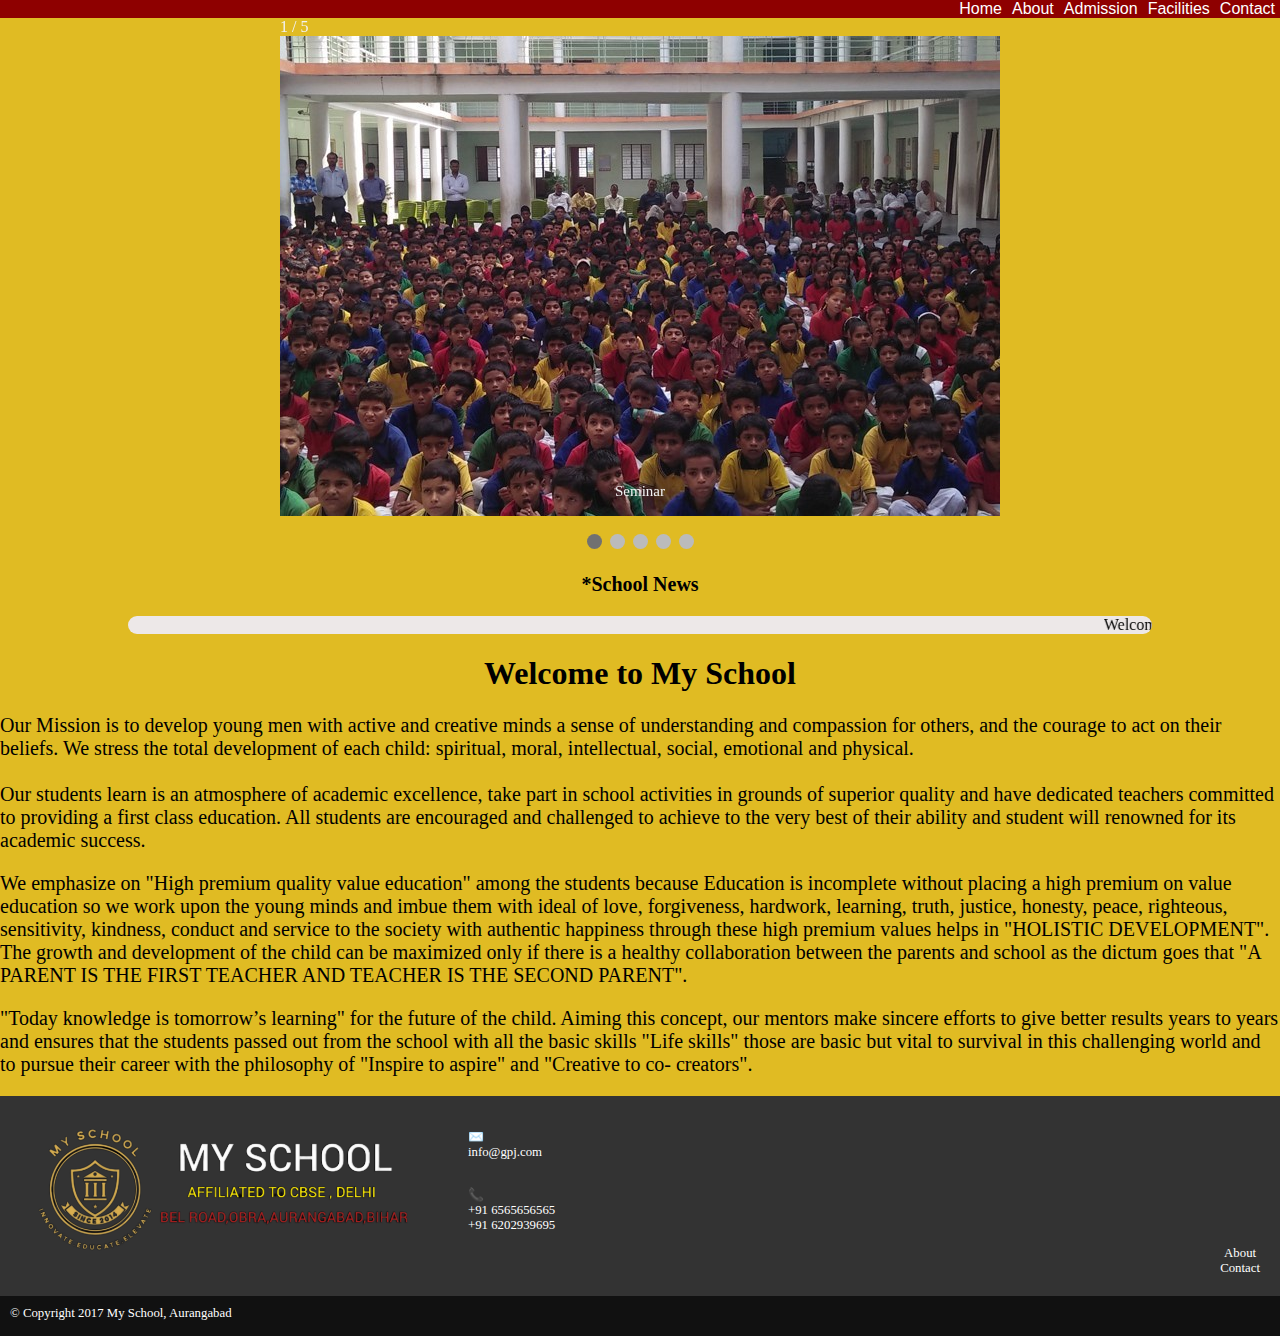
<file: index.html>
<html>
    <head>
      <link rel="stylesheet" type="text/css" href="assets/css/nav.css">
      <title>LPS</title>
        <script src=""></script>
        <style type="text/css">                   


.mySlides {display: none;}
img {vertical-align: middle;}

/* Slideshow container */
.slideshow-container {
  max-width: 1000px;
  position: relative;
  margin: auto;
}

/* Caption text */
.text {
  color: #f2f2f2;
  font-size: 15px;
  padding: 8px 12px;
  position: absolute;
  bottom: 8px;
  width: 100%;
  text-align: center;
}

/* Number text (1/3 etc) */
.numbertext {
  color: #f2f2f2;
}

/* The dots/bullets/indicators */
.dot {
  height: 15px;
  width: 15px;
  margin: 0 2px;
  background-color: #bbb;
  border-radius: 50%;
  display: inline-block;
  transition: background-color 0.6s ease;
}

.active {
  background-color: #717171;
}

/* Fading animation */
.fade {
  animation-name: fade;
  animation-duration: 1.5s;
}

@keyframes fade {
  from {opacity: .4} 
  to {opacity: 1}
}

/* On smaller screens, decrease text size */
@media only screen and (max-width: 300px) {
  .text {font-size: 11px}

  
}

            marquee{
              background: #ede8e8;
              width:80%;
              border-radius: 10px;
              
            }

        </style>
    </head>
    <body>

        <!-- This is a Nav-Bar-->
        <div class="nav-bar">
          <li><a href="contact.html">Contact</a></li>
          <li><a href="facilities.html">Facilities</a></li>
          <li><a href="admission.html">Admission</a></li>
          <li><a href="about.html">About</a></li>
          <li><a href="index.html">Home</a></li>
    </div><br>


<div class="slideshow-container">

<div class="mySlides fade">
  <div class="numbertext">1 / 5</div>
  <img src="assets/products/lps1.jpg" style="width:100%">
  <div class="text">Seminar</div>
</div>

<div class="mySlides fade">
  <div class="numbertext">2 / 5</div>
  <img src="assets/products/lps2.jpg" style="width:100%">
  <div class="text">Swachta Bharat</div>
</div>

<div class="mySlides fade">
  <div class="numbertext">3 / 5</div>
  <img src="assets/products/lps3.jpg" style="width:100%">
  <div class="text">Rangooli</div>
</div>

<div class="mySlides fade">
    <div class="numbertext">4 / 5</div>
    <img src="assets/products/lps4.jpg" style="width:100%">
    <div class="text">Prize Distribution</div>
  </div>

  <div class="mySlides fade">
    <div class="numbertext">5 / 5</div>
    <img src="assets/products/lps5.jpg" style="width:100%">
    <div class="text">Group Photo</div>
  </div>

</div>
<br>

<div style="text-align:center">
  <span class="dot"></span> 
  <span class="dot"></span> 
  <span class="dot"></span>
  <span class="dot"></span> 
  <span class="dot"></span> 
</div>


        <script>
            let slideIndex = 0;
            showSlides();
            
            function showSlides() {
              let i;
              let slides = document.getElementsByClassName("mySlides");
              let dots = document.getElementsByClassName("dot");
              for (i = 0; i < slides.length; i++) {
                slides[i].style.display = "none";  
              }
              slideIndex++;
              if (slideIndex > slides.length) {slideIndex = 1}    
              for (i = 0; i < dots.length; i++) {
                dots[i].className = dots[i].className.replace(" active", "");
              }
              slides[slideIndex-1].style.display = "block";  
              dots[slideIndex-1].className += " active";
              setTimeout(showSlides, 2000); // Change image every 2 seconds
            }
            </script>
<main>
  <p align="center" style="font-size: 20px;"><b>*School News</b></p>
<center>
  <marquee>Welcome to My School. Admission is going onto class Nursery to IX for session 2024-25.Hurry till seats last.!</marquee>
</center>
  <p>
  <h1 align="center">Welcome to My School</h1>
<p style="font-size: 20px;">Our Mission is to develop young men with active and creative minds a sense of understanding and compassion for others, and the courage to act on their beliefs. We stress the total development of each child: spiritual, moral, intellectual, social, emotional and physical.
<br><br>
Our students learn is an atmosphere of academic excellence, take part in school activities in grounds of superior quality and have dedicated teachers committed to providing a first class education. All students are encouraged and challenged to achieve to the very best of their ability and student will renowned for its academic success.
</p>
</p> 

<p style="font-size: 20px;">We emphasize on "High premium quality value education" among the students because Education is incomplete without placing a high premium on value education so we work upon the young minds and imbue them with ideal of love, forgiveness, hardwork, learning, truth, justice, honesty, peace, righteous, sensitivity, kindness, conduct and service to the society with authentic happiness through these high premium values helps in "HOLISTIC DEVELOPMENT".

  The growth and development of the child can be maximized only if there is a healthy collaboration between the parents and school as the dictum goes that "A PARENT IS THE FIRST TEACHER AND TEACHER IS THE SECOND PARENT".
  
</p> 
<p style="font-size: 20px;">"Today knowledge is tomorrow’s learning" for the future of the child. Aiming this concept, our mentors make sincere efforts to give better results years to years and ensures that the students passed out from the school with all the basic skills "Life skills" those are basic but vital to survival in this challenging world and to pursue their career with the philosophy of "Inspire to aspire" and "Creative to co- creators".

  </p>
</main>
<footer>
  <div class="footer-body">
    <div> <img src="assets/products/logo1.png" style="width: 100%;"> </div>
    <div>
      <p> ✉️<br>info@gpj.com <br><br></p>
      <p>📞<br>+91 6565656565<br>+91 6202939695</p>
      <ul>
        <li><a href="about.html"> About </a></li>
        <li><a href="contact.html"> Contact </a></li>
      </ul>
    </div>
  </div>
  <div class="footer-copyright">
    © Copyright 2017 My School, Aurangabad
  </div>
</footer>
    </body>
</html>
</file>
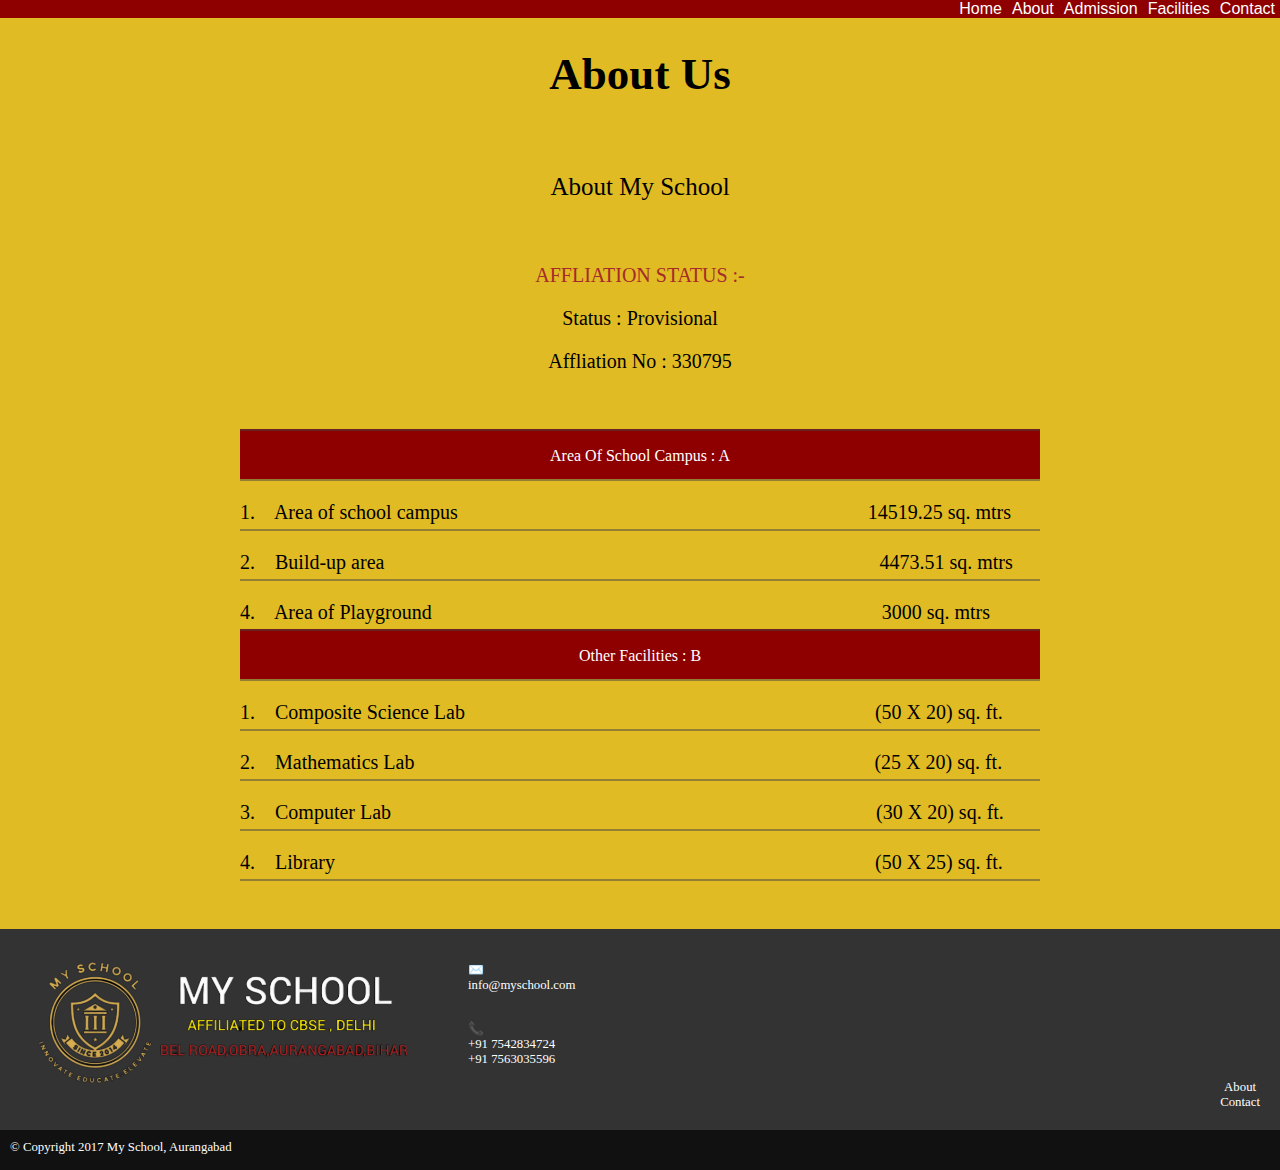
<file: about.html>
<html>
    <head>
      <link rel="stylesheet" type="text/css" href="assets/css/nav.css">
        <title>About</title>
        <style>

          .container{
            display: flex;
            flex-direction: column;
            align-items: center;
          }

          .container > div{
            height: 50px;
            width:800px;
            border-top: 2px solid rgba(71, 69, 69, 0.505);
            
          }

          .container > div:first-child {
            background-color: rgb(142 , 0 , 0);
            color:white;
          }

          .container > div:first-child:hover{
            background-color: rgba(182, 0, 0, 0.7);
          }

          .container >div:nth-child(5){
            background-color: rgb(142 , 0 , 0);
            color:white;

          }

          .container > div:nth-child(5):hover{
            background-color: rgba(182, 0, 0, 0.7);
          }

          .container>div:hover{
             box-shadow:8px 8px 8px grey ;
          }

         
        </style>
    </head>
    <body>
        <!-- This is a Nav-Bar-->
        <div class="nav-bar">
            <li><a href="contact.html">Contact</a></li>
            <li><a href="facilities.html">Facilities</a></li>
            <li><a href="admission.html">Admission</a></li>
            <li><a href="about.html">About</a></li>
            <li><a href="index.html">Home</a></li>
      </div><br>
        
        <main>
          <h1 align="center" style="font-size:45px;">About Us</h1><br>

          <p style="font-size: 25px;" align="center">About My School</p><br>
          <p style="font-size: 20px; color:brown" align="center">AFFLIATION STATUS :- </p>
          <p style="font-size: 20px;" align="center">Status : Provisional</p>
          <p style="font-size:20px;" align="center">Affliation No : 330795</p><BR><BR>

            <div class="container">
              <div> <p align="center">Area Of School Campus : A</p></div>
              <div><p style="font-size:20px">1. &nbsp&nbsp Area of school campus &nbsp&nbsp&nbsp &nbsp&nbsp &nbsp&nbsp &nbsp&nbsp &nbsp&nbsp &nbsp&nbsp &nbsp&nbsp &nbsp&nbsp &nbsp&nbsp &nbsp&nbsp &nbsp&nbsp &nbsp&nbsp &nbsp&nbsp &nbsp&nbsp &nbsp&nbsp &nbsp&nbsp&nbsp&nbsp&nbsp&nbsp&nbsp&nbsp&nbsp&nbsp&nbsp&nbsp&nbsp&nbsp&nbsp&nbsp&nbsp&nbsp&nbsp&nbsp&nbsp&nbsp&nbsp&nbsp&nbsp&nbsp&nbsp&nbsp&nbsp&nbsp&nbsp&nbsp&nbsp&nbsp 14519.25 sq. mtrs</p></div>
              <div><p style="font-size:20px">2. &nbsp&nbsp Build-up area &nbsp&nbsp&nbsp &nbsp&nbsp &nbsp&nbsp &nbsp&nbsp &nbsp&nbsp &nbsp&nbsp &nbsp  &nbsp&nbsp &nbsp&nbsp &nbsp&nbsp &nbsp&nbsp &nbsp&nbsp &nbsp&nbsp &nbsp&nbsp &nbsp&nbsp &nbsp&nbsp &nbsp&nbsp &nbsp&nbsp &nbsp&nbsp &nbsp&nbsp &nbsp&nbsp &nbsp&nbsp&nbsp&nbsp&nbsp&nbsp&nbsp&nbsp&nbsp&nbsp&nbsp&nbsp&nbsp&nbsp&nbsp&nbsp&nbsp&nbsp&nbsp&nbsp&nbsp&nbsp&nbsp&nbsp&nbsp&nbsp&nbsp&nbsp&nbsp&nbsp&nbsp&nbsp&nbsp&nbsp 4473.51 sq. mtrs</p></div>
              <div><p style="font-size:20px">4. &nbsp&nbsp Area of Playground &nbsp&nbsp&nbsp &nbsp&nbsp &nbsp&nbsp &nbsp&nbsp &nbsp&nbsp &nbsp&nbsp &nbsp&nbsp &nbsp&nbsp &nbsp &nbsp&nbsp &nbsp&nbsp &nbsp&nbsp &nbsp&nbsp &nbsp&nbsp &nbsp&nbsp &nbsp&nbsp &nbsp&nbsp &nbsp&nbsp &nbsp&nbsp&nbsp&nbsp&nbsp&nbsp&nbsp&nbsp&nbsp&nbsp&nbsp&nbsp&nbsp&nbsp&nbsp&nbsp&nbsp&nbsp&nbsp&nbsp&nbsp&nbsp&nbsp&nbsp&nbsp&nbsp&nbsp&nbsp&nbsp&nbsp&nbsp&nbsp&nbsp&nbsp 3000 sq. mtrs</p></div>
              <div><p align="center" style ="color:white;">Other Facilities : B</p></div>
              <div><p style="font-size:20px">1. &nbsp&nbsp Composite Science Lab &nbsp&nbsp&nbsp &nbsp&nbsp &nbsp&nbsp &nbsp&nbsp &nbsp&nbsp &nbsp&nbsp &nbsp&nbsp &nbsp&nbsp &nbsp&nbsp &nbsp&nbsp &nbsp&nbsp &nbsp&nbsp &nbsp&nbsp &nbsp&nbsp &nbsp&nbsp &nbsp&nbsp&nbsp&nbsp&nbsp&nbsp&nbsp&nbsp&nbsp&nbsp&nbsp&nbsp&nbsp&nbsp&nbsp&nbsp&nbsp&nbsp&nbsp&nbsp&nbsp&nbsp&nbsp&nbsp&nbsp&nbsp&nbsp&nbsp&nbsp&nbsp&nbsp&nbsp&nbsp&nbsp (50 X 20) sq. ft.</p></div>
              <div><p style="font-size:20px">2. &nbsp&nbsp Mathematics Lab &nbsp&nbsp&nbsp &nbsp&nbsp &nbsp&nbsp &nbsp&nbsp &nbsp&nbsp &nbsp&nbsp &nbsp&nbsp &nbsp&nbsp &nbsp&nbsp &nbsp&nbsp &nbsp&nbsp &nbsp&nbsp &nbsp&nbsp &nbsp&nbsp &nbsp&nbsp &nbsp&nbsp&nbsp&nbsp&nbsp&nbsp&nbsp&nbsp&nbsp&nbsp&nbsp&nbsp&nbsp&nbsp&nbsp&nbsp&nbsp&nbsp&nbsp&nbsp&nbsp&nbsp&nbsp&nbsp&nbsp&nbsp&nbsp&nbsp&nbsp&nbsp&nbsp&nbsp&nbsp&nbsp &nbsp&nbsp &nbsp&nbsp &nbsp &nbsp (25 X 20) sq. ft.</p></div>
              <div><p style="font-size:20px">3. &nbsp&nbsp Computer Lab &nbsp&nbsp&nbsp &nbsp&nbsp &nbsp&nbsp &nbsp&nbsp &nbsp&nbsp &nbsp&nbsp &nbsp&nbsp &nbsp&nbsp &nbsp&nbsp &nbsp&nbsp &nbsp&nbsp &nbsp&nbsp &nbsp&nbsp &nbsp&nbsp &nbsp&nbsp &nbsp&nbsp&nbsp&nbsp&nbsp&nbsp&nbsp&nbsp&nbsp&nbsp&nbsp&nbsp&nbsp&nbsp&nbsp&nbsp&nbsp&nbsp&nbsp&nbsp&nbsp&nbsp&nbsp&nbsp&nbsp&nbsp&nbsp&nbsp&nbsp&nbsp &nbsp &nbsp &nbsp &nbsp&nbsp &nbsp&nbsp &nbsp&nbsp &nbsp &nbsp (30 X 20) sq. ft.</p></div>
              <div><p style="font-size:20px">4. &nbsp&nbsp Library &nbsp&nbsp&nbsp &nbsp&nbsp &nbsp&nbsp &nbsp&nbsp &nbsp&nbsp &nbsp&nbsp &nbsp&nbsp &nbsp&nbsp &nbsp&nbsp &nbsp&nbsp &nbsp&nbsp &nbsp&nbsp &nbsp&nbsp &nbsp&nbsp &nbsp&nbsp &nbsp&nbsp&nbsp&nbsp&nbsp&nbsp&nbsp&nbsp&nbsp&nbsp&nbsp&nbsp&nbsp&nbsp&nbsp&nbsp&nbsp&nbsp&nbsp&nbsp&nbsp&nbsp&nbsp&nbsp&nbsp&nbsp&nbsp&nbsp&nbsp&nbsp&nbsp &nbsp &nbsp &nbsp &nbsp &nbsp&nbsp &nbsp&nbsp &nbsp &nbsp &nbsp &nbsp&nbsp &nbsp &nbsp&nbsp &nbsp(50 X 25) sq. ft.</p></div>
              <div></div>
            </div>
        
        </main>
        <footer>
          <div class="footer-body">
            <div> <img src="assets/products/logo1.png" style="width: 100%;"> </div>
            <div>
              <p> ✉️<br>info@myschool.com <br><br></p>
              <p>📞<br>+91 7542834724<br>+91 7563035596</p>
              <ul>
                <li><a href="about.html"> About </a></li>
                <li><a href="contact.html"> Contact </a></li>
              </ul>
            </div>
          </div>
          <div class="footer-copyright">
            © Copyright 2017 My School, Aurangabad
          </div>
        </footer>
    </body>
</html>
</file>
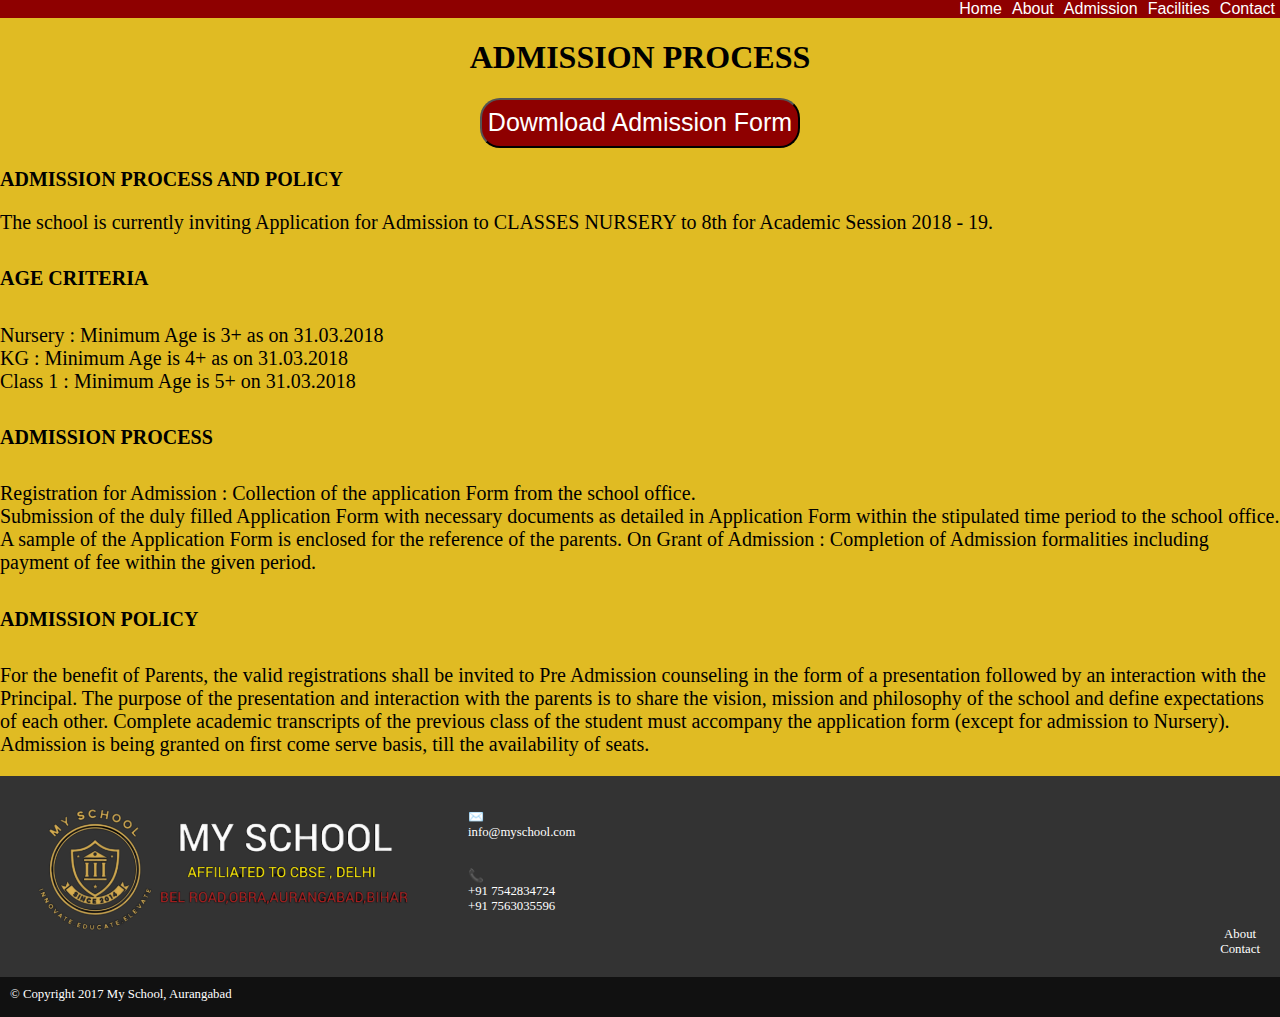
<file: admission.html>
<html>
    <head>
      <link rel="stylesheet" type="text/css" href="assets/css/nav.css">
        <title>Admission</title>
        <style>
          .download{
            height:50px;
            width:auto;
            background-color: rgb(142 , 0 , 0);
            border-radius: 20px;
            
          }

          .download>a{
            text-decoration: none;
            color:white;
            font-size: 25px;
          }

          .download:hover{
            box-shadow: 5px 5px 5px grey;
            background-color: rgb(81, 0, 0);
          }
          .download>a:hover{
            color:yellow;
          }


           
        </style>
    </head>
    <body>
         <!-- This is a Nav-Bar-->
         <div class="nav-bar">
          <li><a href="contact.html">Contact</a></li>
          <li><a href="facilities.html">Facilities</a></li>
          <li><a href="admission.html">Admission</a></li>
          <li><a href="about.html">About</a></li>
          <li><a href="index.html">Home</a></li>
    </div><br>


      


        <main>
          <h1 align="center">ADMISSION PROCESS</h1>
          <center>
          <button class ="download">
          <a href ="assets/products/admission%20form.pdf">Dowmload Admission Form</a></button>
          </center>

            <h3 style="font-size: 20px;">ADMISSION PROCESS AND POLICY</h3>
          
          <p style="font-size: 20px;">The school is currently inviting Application for Admission to CLASSES NURSERY to 8th for Academic Session 2018 - 19.</p>
<h5 style="font-size: 20px;">
AGE CRITERIA</h5>
<p style="font-size: 20px;">
Nursery : Minimum Age is 3+ as on 31.03.2018<br>
KG : Minimum Age is 4+ as on 31.03.2018<br>
Class 1 : Minimum Age is 5+ on 31.03.2018<br></p>

<h5 style="font-size: 20px;">
ADMISSION PROCESS</h5>

<p style="font-size: 20px;">Registration for Admission : Collection of the application Form from the school office.<br>

Submission of the duly filled Application Form with necessary documents as detailed in Application Form within the stipulated time period to the school office. A sample of the Application Form is enclosed for the reference of the parents.

On Grant of Admission : Completion of Admission formalities including payment of fee within the given period.</p>

<h5 style="font-size: 20px;">
ADMISSION POLICY</h5>

<p style="font-size: 20px;">For the benefit of Parents, the valid registrations shall be invited to Pre Admission counseling in the form of a presentation followed by an interaction with the Principal.

The purpose of the presentation and interaction with the parents is to share the vision, mission and philosophy of the school and define expectations of each other.

Complete academic transcripts of the previous class of the student must accompany the application form (except for admission to Nursery).

Admission is being granted on first come serve basis, till the availability of seats.
          </p>

        </main>






        <footer>
          <div class="footer-body">
            <div> <img src="assets/products/logo1.png" style="width: 100%;"> </div>
            <div>
              <p> ✉️<br>info@myschool.com <br><br></p>
              <p>📞<br>+91 7542834724<br>+91 7563035596</p>
              <ul>
                <li><a href="about.html"> About </a></li>
                <li><a href="contact.html"> Contact </a></li>
              </ul>
            </div>
          </div>
          <div class="footer-copyright">
            © Copyright 2017 My School, Aurangabad
          </div>
        </footer>
    </body>
</html>
</file>
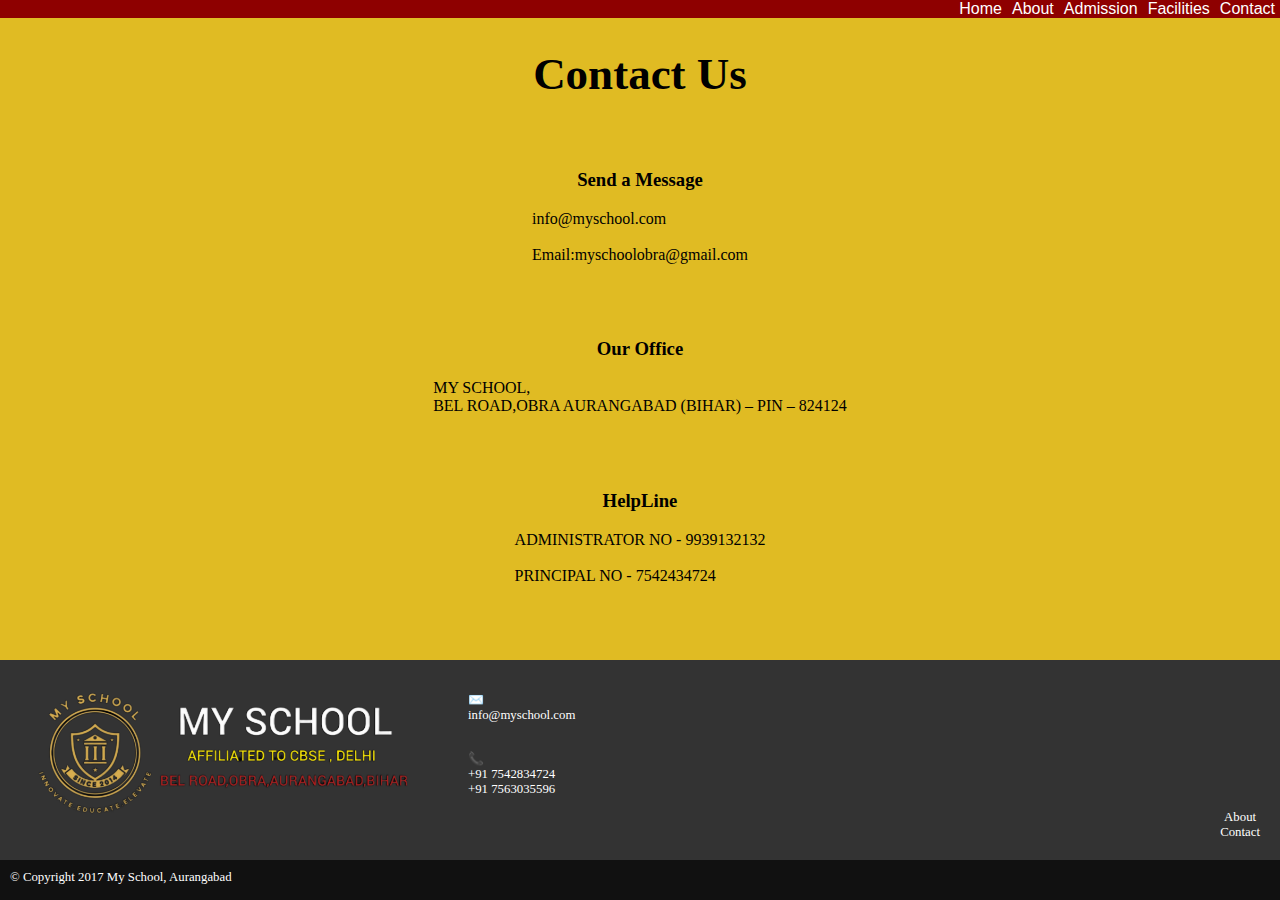
<file: contact.html>
<html>
    <head>
      <link rel="stylesheet" type="text/css" href="assets/css/nav.css">
        <title>Contacts</title>
        <style>
           .container{
            display: flex;
            flex-direction: column;
            align-items: center;
          }
          .container>div{
            margin:20px;
          }

           

        </style>
    </head>
    <body>
         <!-- This is a Nav-Bar-->
         <div class="nav-bar">
          <li><a href="contact.html">Contact</a></li>
          <li><a href="facilities.html">Facilities</a></li>
          <li><a href="admission.html">Admission</a></li>
          <li><a href="about.html">About</a></li>
          <li><a href="index.html">Home</a></li>
    </div><br>
          <main>
             <h1 align="center" style="font-size: 45px;">Contact Us</h1>
            <div class="container">
            <div>
            <h3 align="center">Send a Message</h3>
            <p>
              info@myschool.com<br><br>
              
              Email:myschoolobra@gmail.com
              </p></div>
              <div>
              <h3 align="center">Our Office</h3>
              <p>
                MY SCHOOL,<br>
                
                BEL ROAD,OBRA AURANGABAD (BIHAR) – PIN – 824124</p></div>
  
                <div>
  
                <h3 align="center">HelpLine</h3>
                <p>
                  ADMINISTRATOR NO - 9939132132<br><br>
                  
                  PRINCIPAL NO - 7542434724</p></div>
                  </div>
  
          </main>
        <footer>
          <div class="footer-body">
            <div> <img src="assets/products/logo1.png" style="width: 100%;"> </div>
            <div>
              <p> ✉️<br>info@myschool.com <br><br></p>
              <p>📞<br>+91 7542834724<br>+91 7563035596</p>
              <ul>
                <li><a href="about.html"> About </a></li>
                <li><a href="contact.html"> Contact </a></li>
              </ul>
            </div>
          </div>
          <div class="footer-copyright">
            © Copyright 2017 My School, Aurangabad
          </div>
        </footer>
    </body>
</html>
</file>
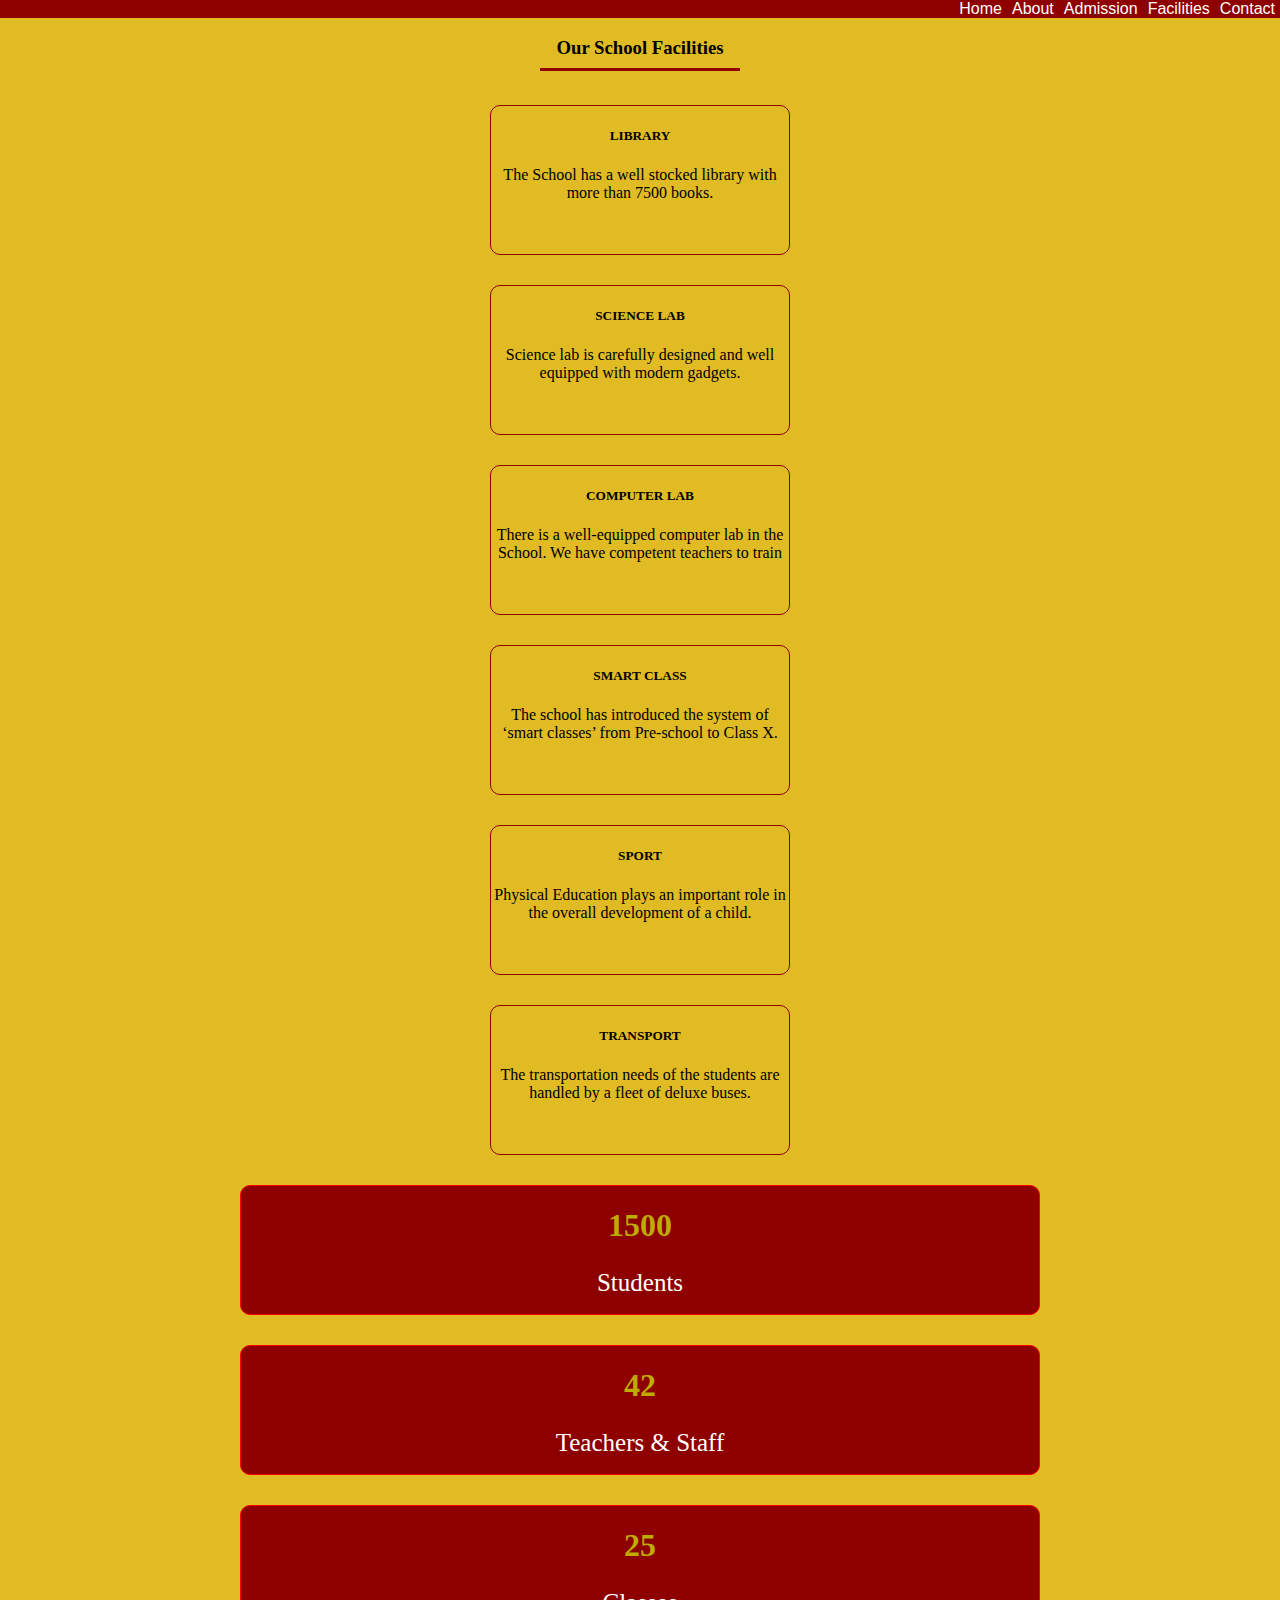
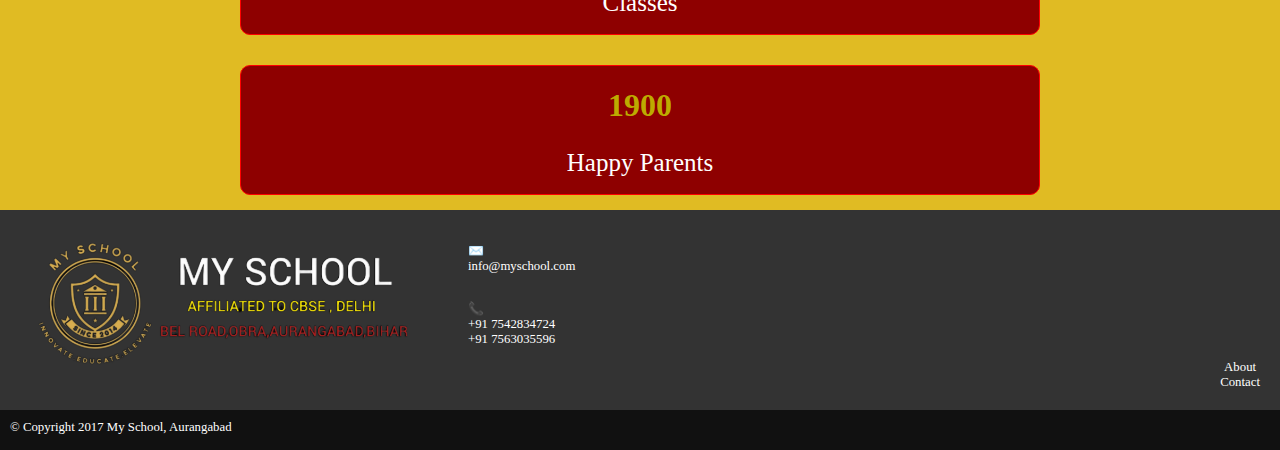
<file: facilities.html>
<html>
    <head>
      <link rel="stylesheet" type="text/css" href="assets/css/nav.css">
        <title>Facilities</title>
        <style>
         
            .container{
              display: flex;
              flex-direction: column;
              align-items: center;
              
              border: 1px;
            }

           .container> div{
              height:150px;
              width:300px;
              margin: 15px;
              border-radius: 10px;
              background: none;
              border: 1px solid #8e0000;
            }

            .container>div:hover{
              -webkit-box-shadow: 0px 0px 60px -5px rgb(142 , 0 , 0);
              -moz-box-shadow: 0px 0px 60px -5px rgb(142 , 0 , 0);
              box-shadow: 0px 0px 60px -5px rgb(142 , 0 , 0);
              

            }


            .containers{
              display: flex;
              flex-direction: column;
              align-items: center;
              border: 1px;
            }

           .containers > div{
              height:130px;
              width: 800px;
              margin: 15px;
              border-radius: 10px;
              background: none;
              border: 1px solid red;
            }

            .containers div {
              background-color: rgb(142, 0, 0);
            }

            .containers > div:hover {
              background-color: brown;
            }


        </style>
    </head>
    <body>
        <!-- This is a Nav-Bar-->
        <div class="nav-bar">
          <li><a href="contact.html">Contact</a></li>
          <li><a href="facilities.html">Facilities</a></li>
          <li><a href="admission.html">Admission</a></li>
          <li><a href="about.html">About</a></li>
          <li><a href="index.html">Home</a></li>
    </div><br>
        <main>
          <h3 align="center">Our School Facilities<hr size="5px" width="200px" color="#8e0000"></h3>
          <div class="container">

            <div><h5 align="center">LIBRARY</h5><P align="center">The School has a well stocked library with more than 7500 books.            </P></div>
            <div><h5 align="center">SCIENCE LAB</h5><p align="center">Science lab is carefully designed and well equipped with modern gadgets.            </p></div>
            <div><h5 align="center">COMPUTER LAB</h5><p align="center">There is a well-equipped computer lab in the School. We have competent teachers to train            </p></div>
            <div><h5 align="center">SMART CLASS</h5><p align="center">The school has introduced the system of ‘smart classes’ from Pre-school to Class X.            </p></div>
            <div><h5 align="center">SPORT</h5><p align="center">Physical Education plays an important role in the overall development of a child.            </p></div>
            <div> <h5 align="center">TRANSPORT</h5><p align="center">The transportation needs of the students are handled by a fleet of deluxe buses.            </p></div>
          </div>

          <div class="containers">
            <div><h1 style="color: rgba(196, 196, 0, 0.882)" align="center">1500</h1><p align="center" style="font-size:25px;color:white">Students</p></div>
            <div><h1 style="color: rgba(196, 196, 0, 0.882)" align="center">42</h1><p align="center" style="font-size:25px;color:white">Teachers & Staff</p></div>
            <div><h1 style="color: rgba(196, 196, 0, 0.882)" align="center">25</h1><p align="center" style="font-size:25px;color:white">Classes</p></div>
            <div><h1 style="color: rgba(196, 196, 0, 0.882)" align="center">1900</h1><p align="center" style="font-size:25px;color:white">Happy Parents</p></div>
          </div>
        </main>
        <footer>
          <div class="footer-body">
            <div> <img src="assets/products/logo1.png" style="width: 100%;"> </div>
            <div>
              <p> ✉️<br>info@myschool.com <br><br></p>
              <p>📞<br>+91 7542834724<br>+91 7563035596</p>
              <ul>
                <li><a href="about.html"> About </a></li>
                <li><a href="contact.html"> Contact </a></li>
              </ul>
            </div>
          </div>
          <div class="footer-copyright">
            © Copyright 2017 My School, Aurangabad
          </div>
        </footer>
    </body>
</html>
</file>
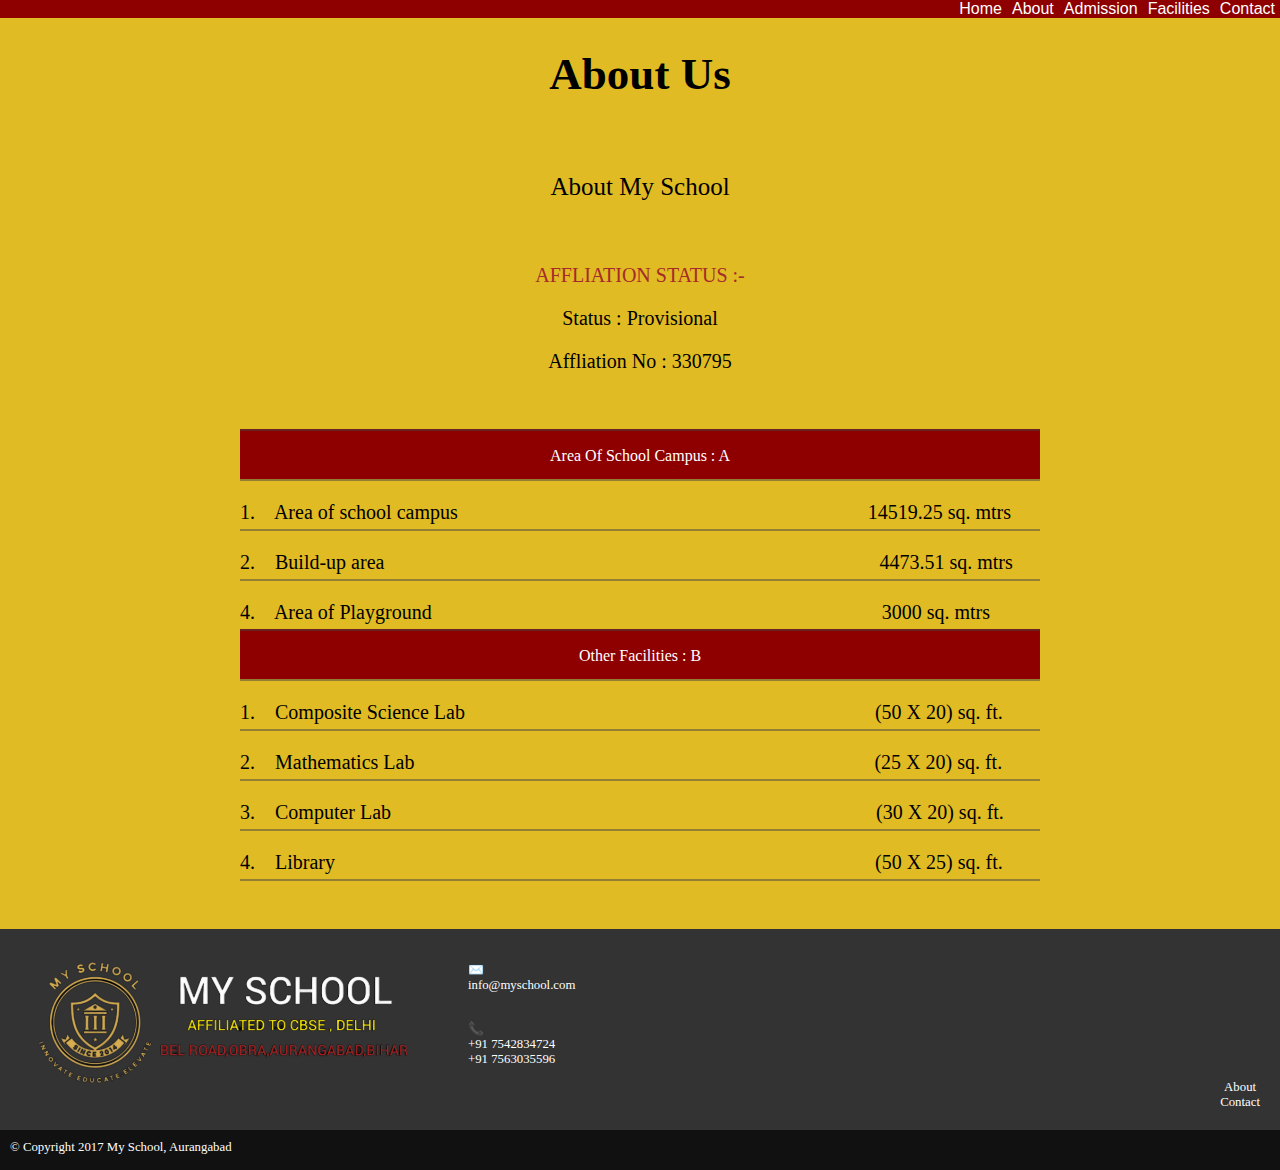
<file: includes/about.html>
<html>
    <head>
      <link rel="stylesheet" type="text/css" href="..\assets\css\nav.css">
        <title>About</title>
        <style>

          .container{
            display: flex;
            flex-direction: column;
            align-items: center;
          }

          .container > div{
            height: 50px;
            width:800px;
            border-top: 2px solid rgba(71, 69, 69, 0.505);
            
          }

          .container > div:first-child {
            background-color: rgb(142 , 0 , 0);
            color:white;
          }

          .container > div:first-child:hover{
            background-color: rgba(182, 0, 0, 0.7);
          }

          .container >div:nth-child(5){
            background-color: rgb(142 , 0 , 0);
            color:white;

          }

          .container > div:nth-child(5):hover{
            background-color: rgba(182, 0, 0, 0.7);
          }

          .container>div:hover{
             box-shadow:8px 8px 8px grey ;
          }

         
        </style>
    </head>
    <body>
        <!-- This is a Nav-Bar-->
        <div class="nav-bar">
            <li><a href="..\includes\contact.html">Contact</a></li>
            <li><a href="..\includes\facilities.html">Facilities</a></li>
            <li><a href="..\includes\admission.html">Admission</a></li>
            <li><a href="..\includes\about.html">About</a></li>
            <li><a href="..\index.html">Home</a></li>
      </div><br>
        
        <main>
          <h1 align="center" style="font-size:45px;">About Us</h1><br>

          <p style="font-size: 25px;" align="center">About My School</p><br>
          <p style="font-size: 20px; color:brown" align="center">AFFLIATION STATUS :- </p>
          <p style="font-size: 20px;" align="center">Status : Provisional</p>
          <p style="font-size:20px;" align="center">Affliation No : 330795</p><BR><BR>

            <div class="container">
              <div> <p align="center">Area Of School Campus : A</p></div>
              <div><p style="font-size:20px">1. &nbsp&nbsp Area of school campus &nbsp&nbsp&nbsp &nbsp&nbsp &nbsp&nbsp &nbsp&nbsp &nbsp&nbsp &nbsp&nbsp &nbsp&nbsp &nbsp&nbsp &nbsp&nbsp &nbsp&nbsp &nbsp&nbsp &nbsp&nbsp &nbsp&nbsp &nbsp&nbsp &nbsp&nbsp &nbsp&nbsp&nbsp&nbsp&nbsp&nbsp&nbsp&nbsp&nbsp&nbsp&nbsp&nbsp&nbsp&nbsp&nbsp&nbsp&nbsp&nbsp&nbsp&nbsp&nbsp&nbsp&nbsp&nbsp&nbsp&nbsp&nbsp&nbsp&nbsp&nbsp&nbsp&nbsp&nbsp&nbsp 14519.25 sq. mtrs</p></div>
              <div><p style="font-size:20px">2. &nbsp&nbsp Build-up area &nbsp&nbsp&nbsp &nbsp&nbsp &nbsp&nbsp &nbsp&nbsp &nbsp&nbsp &nbsp&nbsp &nbsp  &nbsp&nbsp &nbsp&nbsp &nbsp&nbsp &nbsp&nbsp &nbsp&nbsp &nbsp&nbsp &nbsp&nbsp &nbsp&nbsp &nbsp&nbsp &nbsp&nbsp &nbsp&nbsp &nbsp&nbsp &nbsp&nbsp &nbsp&nbsp &nbsp&nbsp&nbsp&nbsp&nbsp&nbsp&nbsp&nbsp&nbsp&nbsp&nbsp&nbsp&nbsp&nbsp&nbsp&nbsp&nbsp&nbsp&nbsp&nbsp&nbsp&nbsp&nbsp&nbsp&nbsp&nbsp&nbsp&nbsp&nbsp&nbsp&nbsp&nbsp&nbsp&nbsp 4473.51 sq. mtrs</p></div>
              <div><p style="font-size:20px">4. &nbsp&nbsp Area of Playground &nbsp&nbsp&nbsp &nbsp&nbsp &nbsp&nbsp &nbsp&nbsp &nbsp&nbsp &nbsp&nbsp &nbsp&nbsp &nbsp&nbsp &nbsp &nbsp&nbsp &nbsp&nbsp &nbsp&nbsp &nbsp&nbsp &nbsp&nbsp &nbsp&nbsp &nbsp&nbsp &nbsp&nbsp &nbsp&nbsp &nbsp&nbsp&nbsp&nbsp&nbsp&nbsp&nbsp&nbsp&nbsp&nbsp&nbsp&nbsp&nbsp&nbsp&nbsp&nbsp&nbsp&nbsp&nbsp&nbsp&nbsp&nbsp&nbsp&nbsp&nbsp&nbsp&nbsp&nbsp&nbsp&nbsp&nbsp&nbsp&nbsp&nbsp 3000 sq. mtrs</p></div>
              <div><p align="center" style ="color:white;">Other Facilities : B</p></div>
              <div><p style="font-size:20px">1. &nbsp&nbsp Composite Science Lab &nbsp&nbsp&nbsp &nbsp&nbsp &nbsp&nbsp &nbsp&nbsp &nbsp&nbsp &nbsp&nbsp &nbsp&nbsp &nbsp&nbsp &nbsp&nbsp &nbsp&nbsp &nbsp&nbsp &nbsp&nbsp &nbsp&nbsp &nbsp&nbsp &nbsp&nbsp &nbsp&nbsp&nbsp&nbsp&nbsp&nbsp&nbsp&nbsp&nbsp&nbsp&nbsp&nbsp&nbsp&nbsp&nbsp&nbsp&nbsp&nbsp&nbsp&nbsp&nbsp&nbsp&nbsp&nbsp&nbsp&nbsp&nbsp&nbsp&nbsp&nbsp&nbsp&nbsp&nbsp&nbsp (50 X 20) sq. ft.</p></div>
              <div><p style="font-size:20px">2. &nbsp&nbsp Mathematics Lab &nbsp&nbsp&nbsp &nbsp&nbsp &nbsp&nbsp &nbsp&nbsp &nbsp&nbsp &nbsp&nbsp &nbsp&nbsp &nbsp&nbsp &nbsp&nbsp &nbsp&nbsp &nbsp&nbsp &nbsp&nbsp &nbsp&nbsp &nbsp&nbsp &nbsp&nbsp &nbsp&nbsp&nbsp&nbsp&nbsp&nbsp&nbsp&nbsp&nbsp&nbsp&nbsp&nbsp&nbsp&nbsp&nbsp&nbsp&nbsp&nbsp&nbsp&nbsp&nbsp&nbsp&nbsp&nbsp&nbsp&nbsp&nbsp&nbsp&nbsp&nbsp&nbsp&nbsp&nbsp&nbsp &nbsp&nbsp &nbsp&nbsp &nbsp &nbsp (25 X 20) sq. ft.</p></div>
              <div><p style="font-size:20px">3. &nbsp&nbsp Computer Lab &nbsp&nbsp&nbsp &nbsp&nbsp &nbsp&nbsp &nbsp&nbsp &nbsp&nbsp &nbsp&nbsp &nbsp&nbsp &nbsp&nbsp &nbsp&nbsp &nbsp&nbsp &nbsp&nbsp &nbsp&nbsp &nbsp&nbsp &nbsp&nbsp &nbsp&nbsp &nbsp&nbsp&nbsp&nbsp&nbsp&nbsp&nbsp&nbsp&nbsp&nbsp&nbsp&nbsp&nbsp&nbsp&nbsp&nbsp&nbsp&nbsp&nbsp&nbsp&nbsp&nbsp&nbsp&nbsp&nbsp&nbsp&nbsp&nbsp&nbsp&nbsp &nbsp &nbsp &nbsp &nbsp&nbsp &nbsp&nbsp &nbsp&nbsp &nbsp &nbsp (30 X 20) sq. ft.</p></div>
              <div><p style="font-size:20px">4. &nbsp&nbsp Library &nbsp&nbsp&nbsp &nbsp&nbsp &nbsp&nbsp &nbsp&nbsp &nbsp&nbsp &nbsp&nbsp &nbsp&nbsp &nbsp&nbsp &nbsp&nbsp &nbsp&nbsp &nbsp&nbsp &nbsp&nbsp &nbsp&nbsp &nbsp&nbsp &nbsp&nbsp &nbsp&nbsp&nbsp&nbsp&nbsp&nbsp&nbsp&nbsp&nbsp&nbsp&nbsp&nbsp&nbsp&nbsp&nbsp&nbsp&nbsp&nbsp&nbsp&nbsp&nbsp&nbsp&nbsp&nbsp&nbsp&nbsp&nbsp&nbsp&nbsp&nbsp&nbsp &nbsp &nbsp &nbsp &nbsp &nbsp&nbsp &nbsp&nbsp &nbsp &nbsp &nbsp &nbsp&nbsp &nbsp &nbsp&nbsp &nbsp(50 X 25) sq. ft.</p></div>
              <div></div>
            </div>
        
        </main>
        <footer>
          <div class="footer-body">
            <div> <img src="..\assets\products\logo1.png" style="width: 100%;"> </div>
            <div>
              <p> ✉️<br>info@myschool.com <br><br></p>
              <p>📞<br>+91 7542834724<br>+91 7563035596</p>
              <ul>
                <li><a href="..\includes\about.html"> About </a></li>
                <li><a href="..\includes\contact.html"> Contact </a></li>
              </ul>
            </div>
          </div>
          <div class="footer-copyright">
            © Copyright 2017 My School, Aurangabad
          </div>
        </footer>
    </body>
</html>
</file>
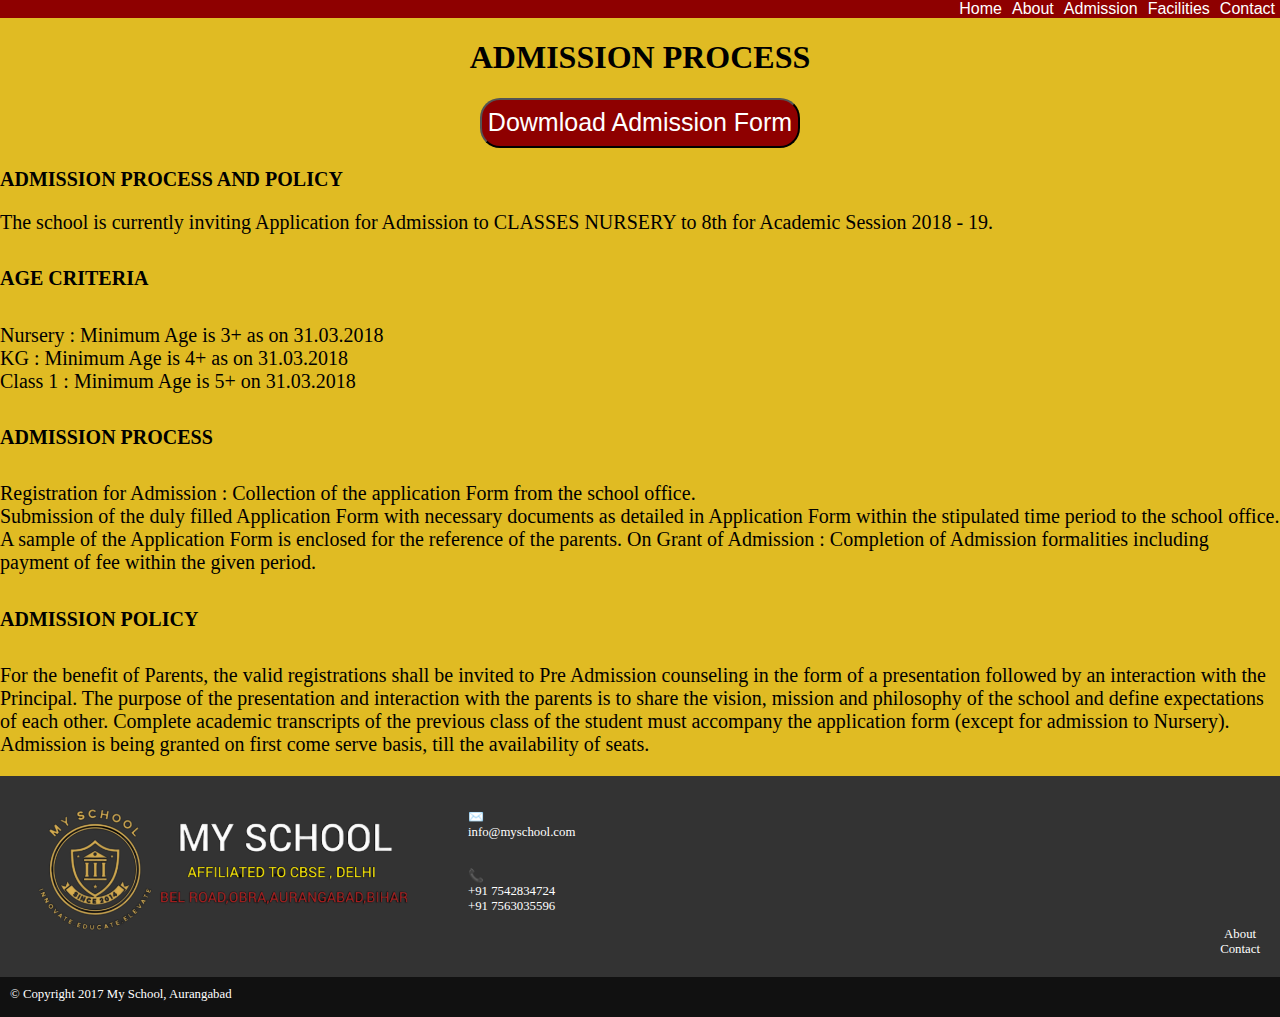
<file: includes/admission.html>
<html>
    <head>
      <link rel="stylesheet" type="text/css" href="..\assets\css\nav.css">
        <title>Admission</title>
        <style>
          .download{
            height:50px;
            width:auto;
            background-color: rgb(142 , 0 , 0);
            border-radius: 20px;
            
          }

          .download>a{
            text-decoration: none;
            color:white;
            font-size: 25px;
          }

          .download:hover{
            box-shadow: 5px 5px 5px grey;
            background-color: rgb(81, 0, 0);
          }
          .download>a:hover{
            color:yellow;
          }


           
        </style>
    </head>
    <body>
         <!-- This is a Nav-Bar-->
         <div class="nav-bar">
            <li><a href="..\includes\contact.html">Contact</a></li>
            <li><a href="..\includes\facilities.html">Facilities</a></li>
            <li><a href="..\includes\admission.html">Admission</a></li>
            <li><a href="..\includes\about.html">About</a></li>
            <li><a href="..\index.html">Home</a></li>
        </div><br>


      


        <main>
          <h1 align="center">ADMISSION PROCESS</h1>
          <center>
          <button class ="download">
          <a href ="..\assets\products\admission%20form.pdf">Dowmload Admission Form</a></button>
          </center>

            <h3 style="font-size: 20px;">ADMISSION PROCESS AND POLICY</h3>
          
          <p style="font-size: 20px;">The school is currently inviting Application for Admission to CLASSES NURSERY to 8th for Academic Session 2018 - 19.</p>
<h5 style="font-size: 20px;">
AGE CRITERIA</h5>
<p style="font-size: 20px;">
Nursery : Minimum Age is 3+ as on 31.03.2018<br>
KG : Minimum Age is 4+ as on 31.03.2018<br>
Class 1 : Minimum Age is 5+ on 31.03.2018<br></p>

<h5 style="font-size: 20px;">
ADMISSION PROCESS</h5>

<p style="font-size: 20px;">Registration for Admission : Collection of the application Form from the school office.<br>

Submission of the duly filled Application Form with necessary documents as detailed in Application Form within the stipulated time period to the school office. A sample of the Application Form is enclosed for the reference of the parents.

On Grant of Admission : Completion of Admission formalities including payment of fee within the given period.</p>

<h5 style="font-size: 20px;">
ADMISSION POLICY</h5>

<p style="font-size: 20px;">For the benefit of Parents, the valid registrations shall be invited to Pre Admission counseling in the form of a presentation followed by an interaction with the Principal.

The purpose of the presentation and interaction with the parents is to share the vision, mission and philosophy of the school and define expectations of each other.

Complete academic transcripts of the previous class of the student must accompany the application form (except for admission to Nursery).

Admission is being granted on first come serve basis, till the availability of seats.
          </p>

        </main>






        <footer>
          <div class="footer-body">
            <div> <img src="..\assets\products\logo1.png" style="width: 100%;"> </div>
            <div>
              <p> ✉️<br>info@myschool.com <br><br></p>
              <p>📞<br>+91 7542834724<br>+91 7563035596</p>
              <ul>
                <li><a href="..\includes\about.html"> About </a></li>
                <li><a href="..\includes\contact.html"> Contact </a></li>
              </ul>
            </div>
          </div>
          <div class="footer-copyright">
            © Copyright 2017 My School, Aurangabad
          </div>
        </footer>
    </body>
</html>
</file>
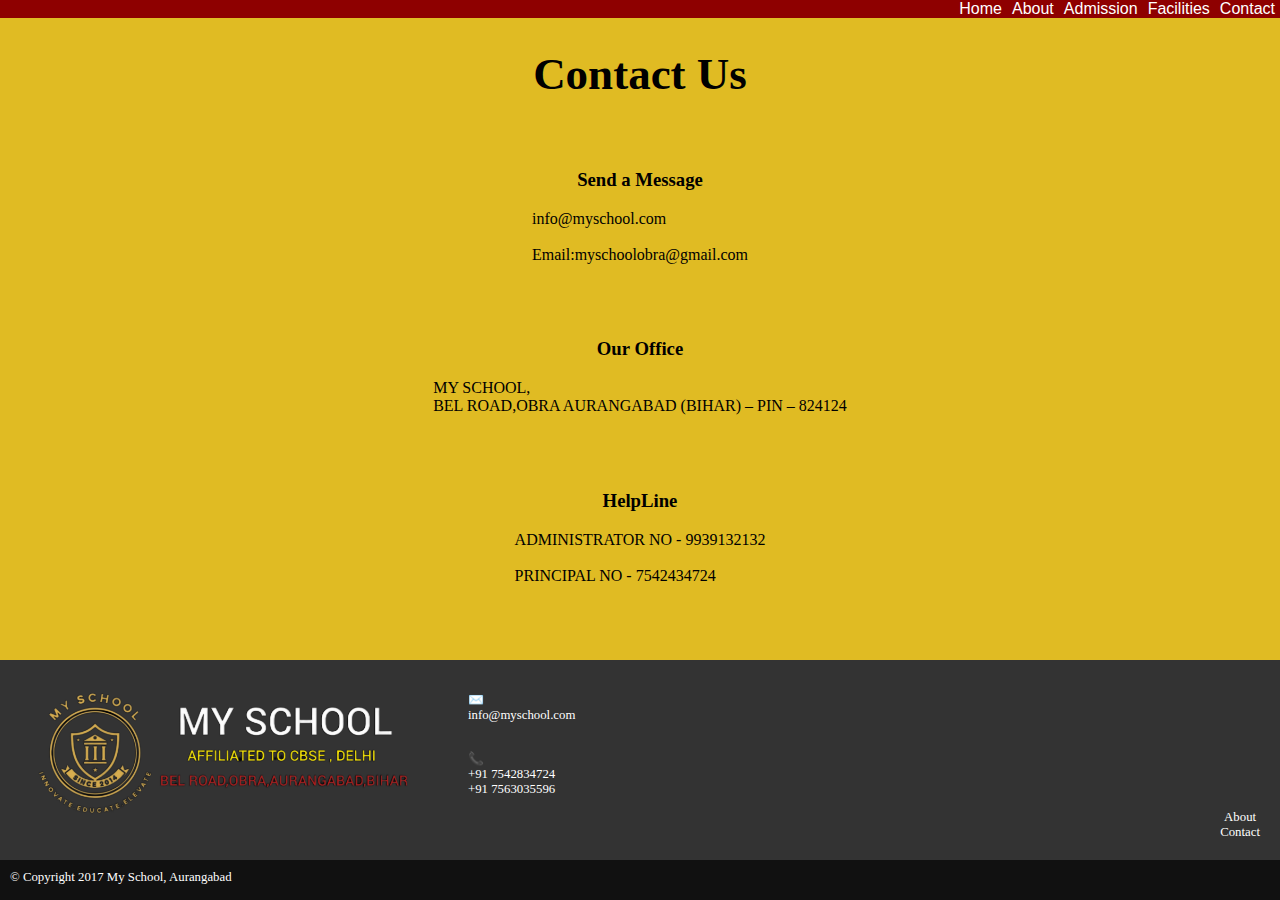
<file: includes/contact.html>
<html>
    <head>
      <link rel="stylesheet" type="text/css" href="..\assets\css\nav.css">
        <title>Contacts</title>
        <style>
           .container{
            display: flex;
            flex-direction: column;
            align-items: center;
          }
          .container>div{
            margin:20px;
          }

           

        </style>
    </head>
    <body>
         <!-- This is a Nav-Bar-->
         <div class="nav-bar">
            <li><a href="..\includes\contact.html">Contact</a></li>
            <li><a href="..\includes\facilities.html">Facilities</a></li>
            <li><a href="..\includes\admission.html">Admission</a></li>
            <li><a href="..\includes\about.html">About</a></li>
            <li><a href="..\index.html">Home</a></li>
        </div><br>
          <main>
             <h1 align="center" style="font-size: 45px;">Contact Us</h1>
            <div class="container">
            <div>
            <h3 align="center">Send a Message</h3>
            <p>
              info@myschool.com<br><br>
              
              Email:myschoolobra@gmail.com
              </p></div>
              <div>
              <h3 align="center">Our Office</h3>
              <p>
                MY SCHOOL,<br>
                
                BEL ROAD,OBRA AURANGABAD (BIHAR) – PIN – 824124</p></div>
  
                <div>
  
                <h3 align="center">HelpLine</h3>
                <p>
                  ADMINISTRATOR NO - 9939132132<br><br>
                  
                  PRINCIPAL NO - 7542434724</p></div>
                  </div>
  
          </main>
        <footer>
          <div class="footer-body">
            <div> <img src="..\assets\products\logo1.png" style="width: 100%;"> </div>
            <div>
              <p> ✉️<br>info@myschool.com <br><br></p>
              <p>📞<br>+91 7542834724<br>+91 7563035596</p>
              <ul>
                <li><a href="..\includes\about.html"> About </a></li>
                <li><a href="..\includes\contact.html"> Contact </a></li>
              </ul>
            </div>
          </div>
          <div class="footer-copyright">
            © Copyright 2017 My School, Aurangabad
          </div>
        </footer>
    </body>
</html>
</file>
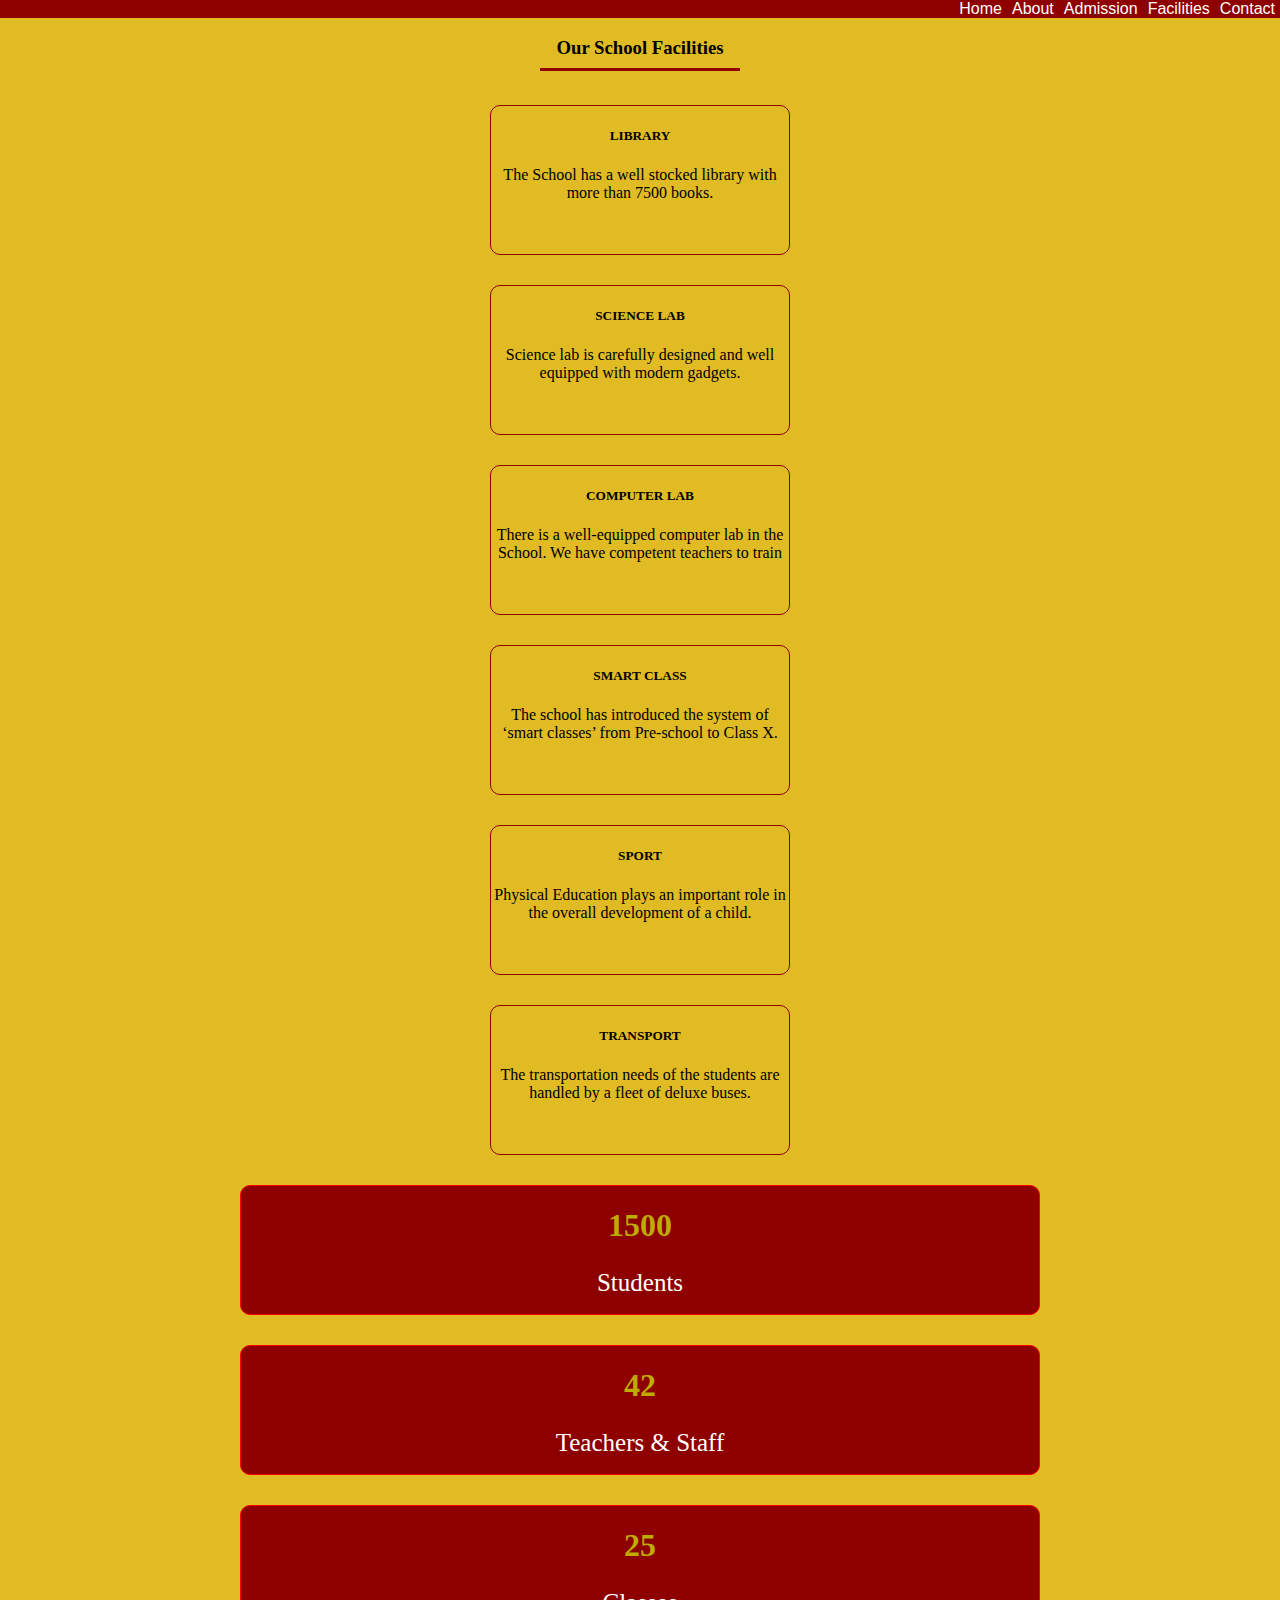
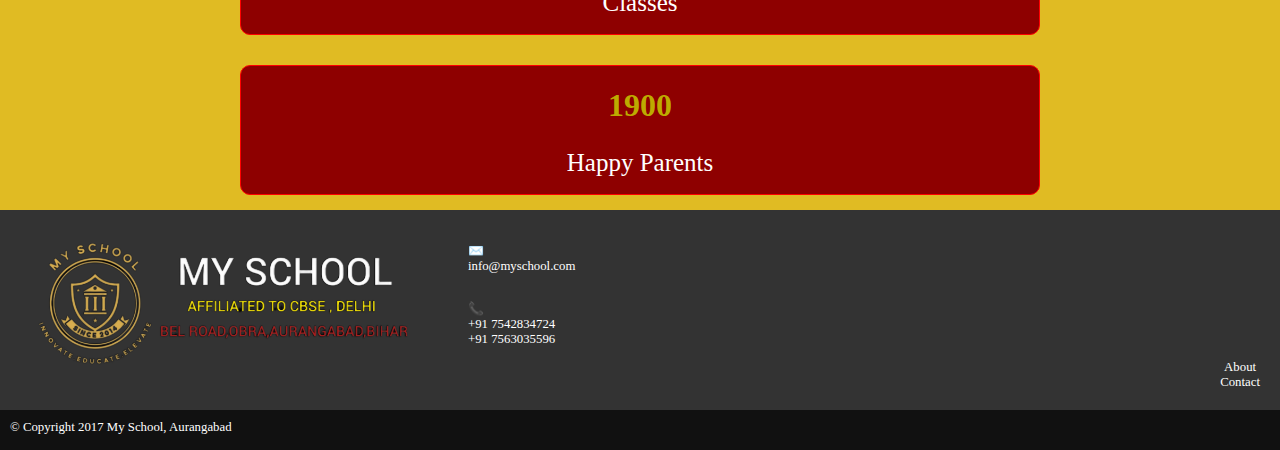
<file: includes/facilities.html>
<html>
    <head>
      <link rel="stylesheet" type="text/css" href="..\assets\css\nav.css">
        <title>Facilities</title>
        <style>
         
            .container{
              display: flex;
              flex-direction: column;
              align-items: center;
              
              border: 1px;
            }

           .container> div{
              height:150px;
              width:300px;
              margin: 15px;
              border-radius: 10px;
              background: none;
              border: 1px solid #8e0000;
            }

            .container>div:hover{
              -webkit-box-shadow: 0px 0px 60px -5px rgb(142 , 0 , 0);
              -moz-box-shadow: 0px 0px 60px -5px rgb(142 , 0 , 0);
              box-shadow: 0px 0px 60px -5px rgb(142 , 0 , 0);
              

            }


            .containers{
              display: flex;
              flex-direction: column;
              align-items: center;
              border: 1px;
            }

           .containers > div{
              height:130px;
              width: 800px;
              margin: 15px;
              border-radius: 10px;
              background: none;
              border: 1px solid red;
            }

            .containers div {
              background-color: rgb(142, 0, 0);
            }

            .containers > div:hover {
              background-color: brown;
            }


        </style>
    </head>
    <body>
        <!-- This is a Nav-Bar-->
        <div class="nav-bar">
            <li><a href="..\includes\contact.html">Contact</a></li>
            <li><a href="..\includes\facilities.html">Facilities</a></li>
            <li><a href="..\includes\admission.html">Admission</a></li>
            <li><a href="..\includes\about.html">About</a></li>
            <li><a href="..\index.html">Home</a></li>
        </div><br>
        <main>
          <h3 align="center">Our School Facilities<hr size="5px" width="200px" color="#8e0000"></h3>
          <div class="container">

            <div><h5 align="center">LIBRARY</h5><P align="center">The School has a well stocked library with more than 7500 books.            </P></div>
            <div><h5 align="center">SCIENCE LAB</h5><p align="center">Science lab is carefully designed and well equipped with modern gadgets.            </p></div>
            <div><h5 align="center">COMPUTER LAB</h5><p align="center">There is a well-equipped computer lab in the School. We have competent teachers to train            </p></div>
            <div><h5 align="center">SMART CLASS</h5><p align="center">The school has introduced the system of ‘smart classes’ from Pre-school to Class X.            </p></div>
            <div><h5 align="center">SPORT</h5><p align="center">Physical Education plays an important role in the overall development of a child.            </p></div>
            <div> <h5 align="center">TRANSPORT</h5><p align="center">The transportation needs of the students are handled by a fleet of deluxe buses.            </p></div>
          </div>

          <div class="containers">
            <div><h1 style="color: rgba(196, 196, 0, 0.882)" align="center">1500</h1><p align="center" style="font-size:25px;color:white">Students</p></div>
            <div><h1 style="color: rgba(196, 196, 0, 0.882)" align="center">42</h1><p align="center" style="font-size:25px;color:white">Teachers & Staff</p></div>
            <div><h1 style="color: rgba(196, 196, 0, 0.882)" align="center">25</h1><p align="center" style="font-size:25px;color:white">Classes</p></div>
            <div><h1 style="color: rgba(196, 196, 0, 0.882)" align="center">1900</h1><p align="center" style="font-size:25px;color:white">Happy Parents</p></div>
          </div>
        </main>
        <footer>
          <div class="footer-body">
            <div> <img src="..\assets\products\logo1.png" style="width: 100%;"> </div>
            <div>
              <p> ✉️<br>info@myschool.com <br><br></p>
              <p>📞<br>+91 7542834724<br>+91 7563035596</p>
              <ul>
                <li><a href="..\includes\about.html"> About </a></li>
                <li><a href="..\includes\contact.html"> Contact </a></li>
              </ul>
            </div>
          </div>
          <div class="footer-copyright">
            © Copyright 2017 My School, Aurangabad
          </div>
        </footer>
    </body>
</html>
</file>
<file: assets/css/nav.css>
.nav-bar{
    position: fixed;
    top: 0%;
    left: 0%;
    background-color: rgb(142, 0, 0);
    height: auto;
    width:100%;
    
}

div > li{
    float:right;
    list-style-type: none;
    margin-inline: 5px;
}

div >li > a{
    text-decoration: none;
    color:white;
    font-family: Arial, Helvetica, sans-serif;
}

div > li > a:hover{
    color: rgba(220, 178, 7, 0.886);
    text-decoration: underline;
}


* {box-sizing: border-box;}
html, body{
 margin:0;
 padding: 0;
 }

 body{
     display: flex;
     min-height: 100vh;
     flex-direction: column;
     background-color:rgba(220, 178, 7, 0.886);
     
 }

 main {
 flex: 1 0 auto;
}
footer {
 color: #fff;
 background: #333;
 position: relative; /* required to position the copyright at the bottom */
 font-size: 80%;
}
.footer-copyright {
 width:100%;
 height: 40px;
 background: #111;
 /* positions the copyright at the bottom of the footer */
 padding: 10px;
 position: absolute;
 bottom: 0px;
 left: 0px;
}
.footer-body {
 margin-bottom: 40px;
}
 /* the clearfix hack */
.footer-body::after {
 content: "";
 display: block;
 clear: both;
}
/* float the divs */
.footer-body > div {
 float: left;
 padding: 20px;
}
/* sets the width of the first column */
.footer-body > div:first-child {
 font-size: 150%;
 width: 35%;
 text-align: center;
}
/* sets the width of the second column */
.footer-body > div:last-child {
 width: 65%;
}
.footer-body ul {
 float: right;
 list-style-type: none;
 margin: 0px;
 padding: 0px;
 text-align: center;
}
.footer-body li > a {
 color: white;
 text-decoration: none;
 margin-bottom: 7px;
}


 ::-webkit-scrollbar{
     width:10px;
 }
 ::-webkit-scrollbar-track{
     background-color:rgba(255, 255, 255, 0.6);
     border-radius: 10px;
 }
 ::-webkit-scrollbar-thumb{
     background-color: rgba(142, 0, 0, 0.719);
     border-radius: 10px;
 }
</file>
